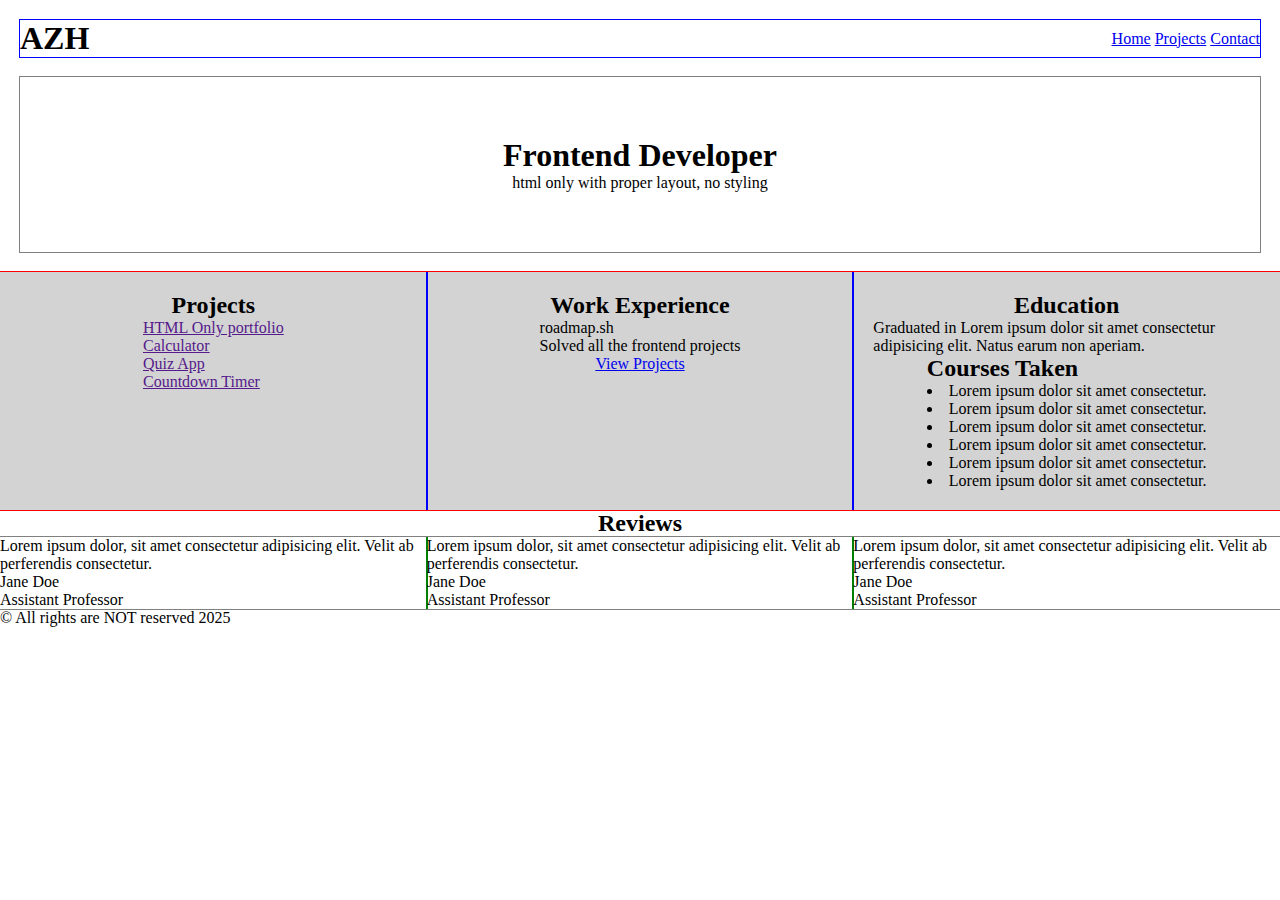
<file: index.html>
<!DOCTYPE html>
<html lang="en">
<head>
    <meta charset="UTF-8">
    <title>Home - The Basic HTML Website</title>
    <link href="styles.css" rel="stylesheet">
</head>
<body>
<header>
    <div class="topnav">
        <h1>AZH</h1>
        <nav class="right-links">
            <a href="./index.html">Home</a>
            <a href="./pages/projects.html">Projects</a>
            <a href="./pages/contact.html">Contact</a>
        </nav>
    </div>
</header>
<main>
    <div class="title-section">
        <h1 style="font-family: Roboto;">Frontend Developer</h1>
        <p>html only with proper layout, no styling</p>
    </div>
    <div class="content-container">
        <div class="container">
            <h2>Projects</h2>
            <div class="projects-container">
                <a href="">HTML Only portfolio</a>
                <a href="">Calculator</a>
                <a href="">Quiz App</a>
                <a href="">Countdown Timer</a>
            </div>
        </div>
        <div class="container">
            <h2>Work Experience</h2>
            <p>roadmap.sh<br>Solved all the frontend projects</p>
            <a href="https://roadmap.sh/projects?g=frontend" target="_blank" rel="noopener noreferrer">View Projects</a>
        </div>
        <div class="container">
            <h2>Education</h2>
            <p>Graduated in Lorem ipsum dolor sit amet consectetur adipisicing elit. Natus earum non aperiam.</p>
            <ul style="list-style-position: inside; margin: 0; padding: 0;">
                <h2>Courses Taken</h2>
                <li>Lorem ipsum dolor sit amet consectetur.</li>
                <li>Lorem ipsum dolor sit amet consectetur.</li>
                <li>Lorem ipsum dolor sit amet consectetur.</li>
                <li>Lorem ipsum dolor sit amet consectetur.</li>
                <li>Lorem ipsum dolor sit amet consectetur.</li>
                <li>Lorem ipsum dolor sit amet consectetur.</li>
            </ul>
        </div>
    </div>
    <div class="reviews-section">
        <h2 class="reviewh2">Reviews</h2>
        <div class="review-container">
            <div class="review">
                <p>Lorem ipsum dolor, sit amet consectetur adipisicing elit. Velit ab perferendis consectetur.</p>
                <p>Jane Doe<br>Assistant Professor</p>
            </div>
            <div class="review">
                <p>Lorem ipsum dolor, sit amet consectetur adipisicing elit. Velit ab perferendis consectetur.</p>
                <p>Jane Doe<br>Assistant Professor</p>
            </div>
            <div class="review">
                <p>Lorem ipsum dolor, sit amet consectetur adipisicing elit. Velit ab perferendis consectetur.</p>
                <p>Jane Doe<br>Assistant Professor</p>
            </div>
        </div>
    </div>
</main>
<footer>© All rights are NOT reserved 2025</footer>
<!-- use "Option + G" on mac or "Alt + 0169" on numpad for copyright symbol -->

</body>
</html>
</file>
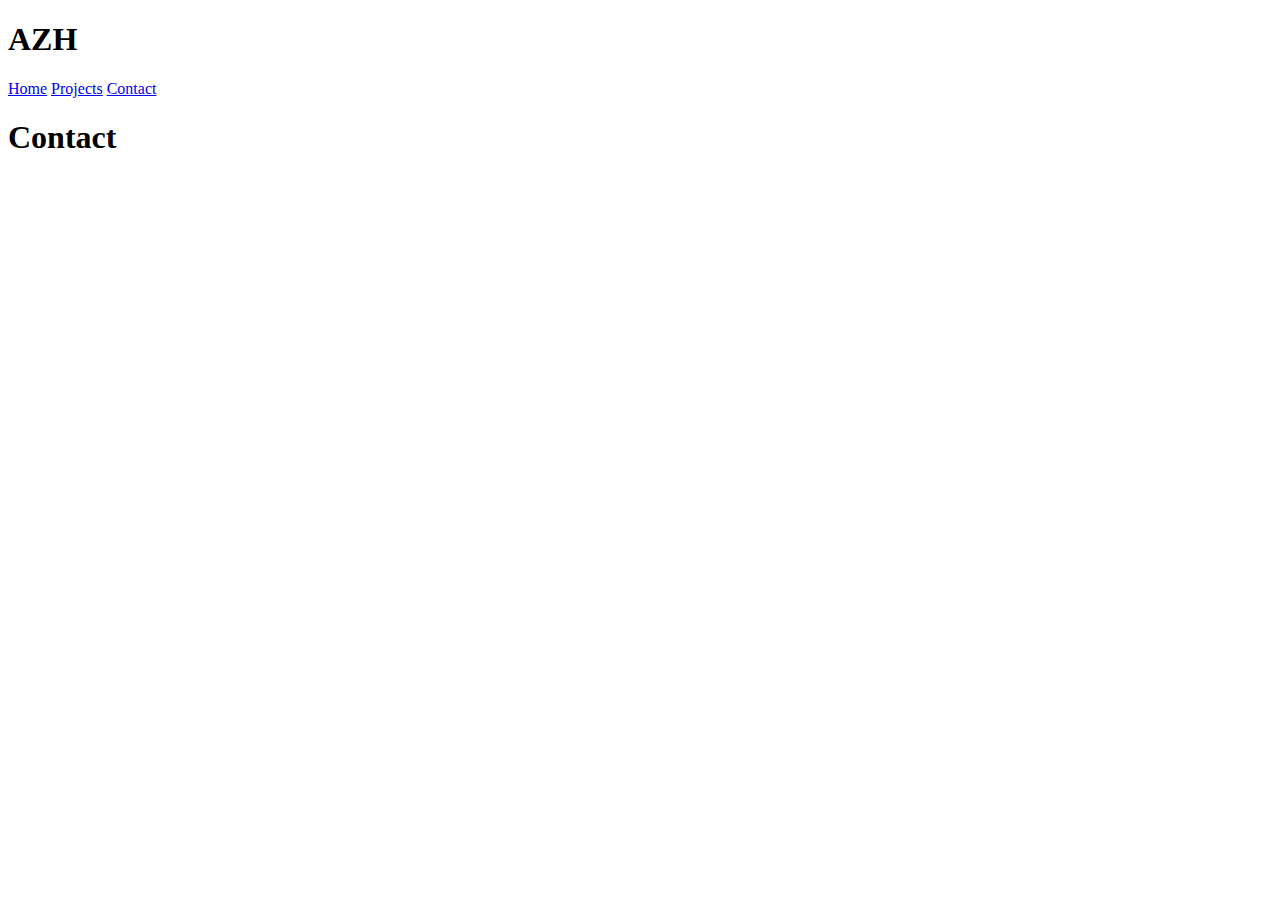
<file: contact.html>
<!DOCTYPE html>
<html lang="en">
<head>
    <meta charset="UTF-8">
    <title>Projects - The Basic HTML Website</title>
</head>
<body>
<header>
    <div class="topnav">
        <h1>AZH</h1>
        <div class="right-links">
            <a href="./index.html">Home</a>
            <a href="./projects.html">Projects</a>
            <a href="./contact.html">Contact</a>
        </div>
    </div>
</header>
<h1>Contact</h1>
</body>
</html>
</file>
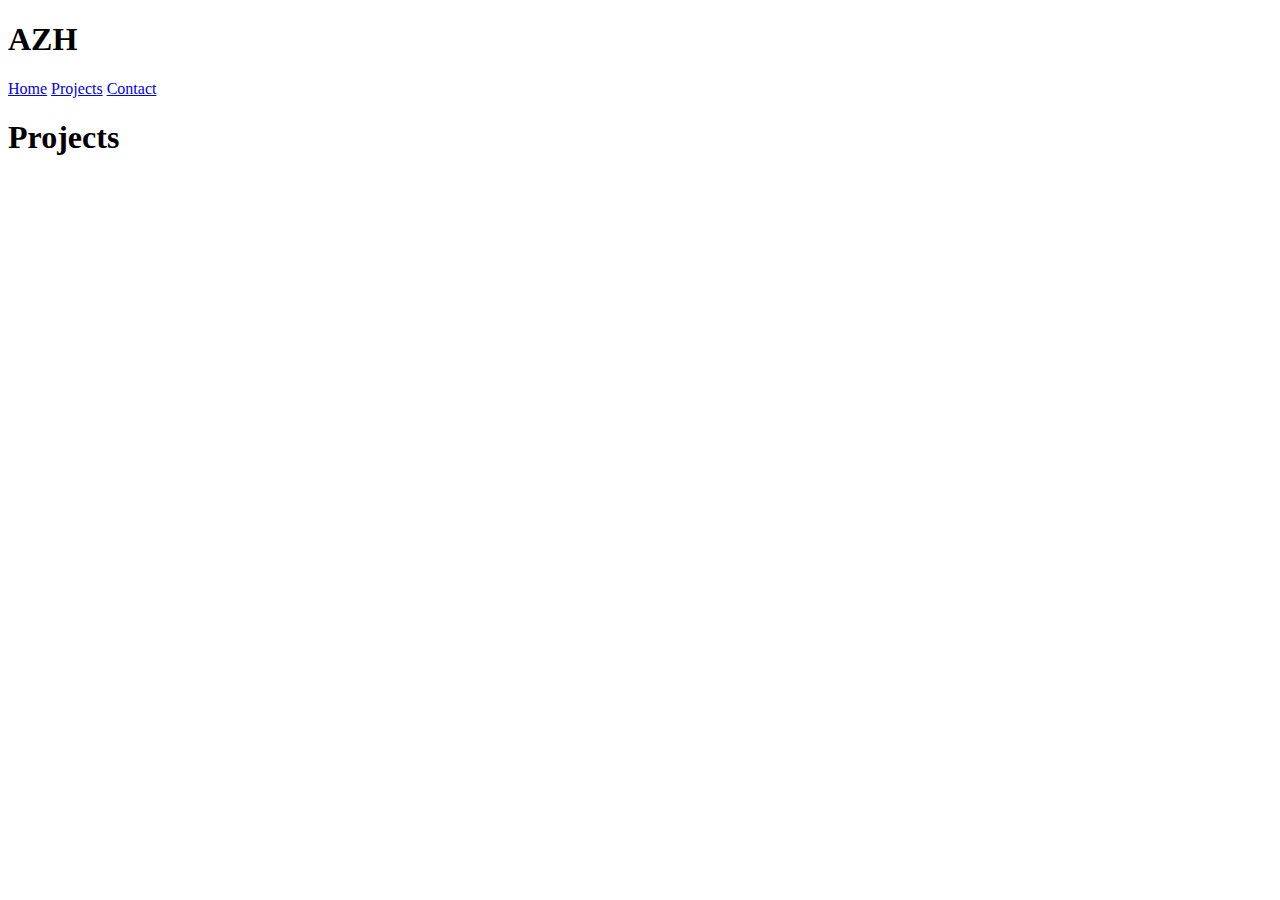
<file: projects.html>
<!DOCTYPE html>
<html lang="en">
<head>
    <meta charset="UTF-8">
    <title>Projects - The Basic HTML Website</title>
</head>
<body>
<header>
    <div class="topnav">
        <h1>AZH</h1>
        <nav class="right-links">
            <a href="./index.html">Home</a>
            <a href="./projects.html">Projects</a>
            <a href="./contact.html">Contact</a>
        </nav>
    </div>
</header>
<h1>Projects</h1>
</body>
</html>
</file>
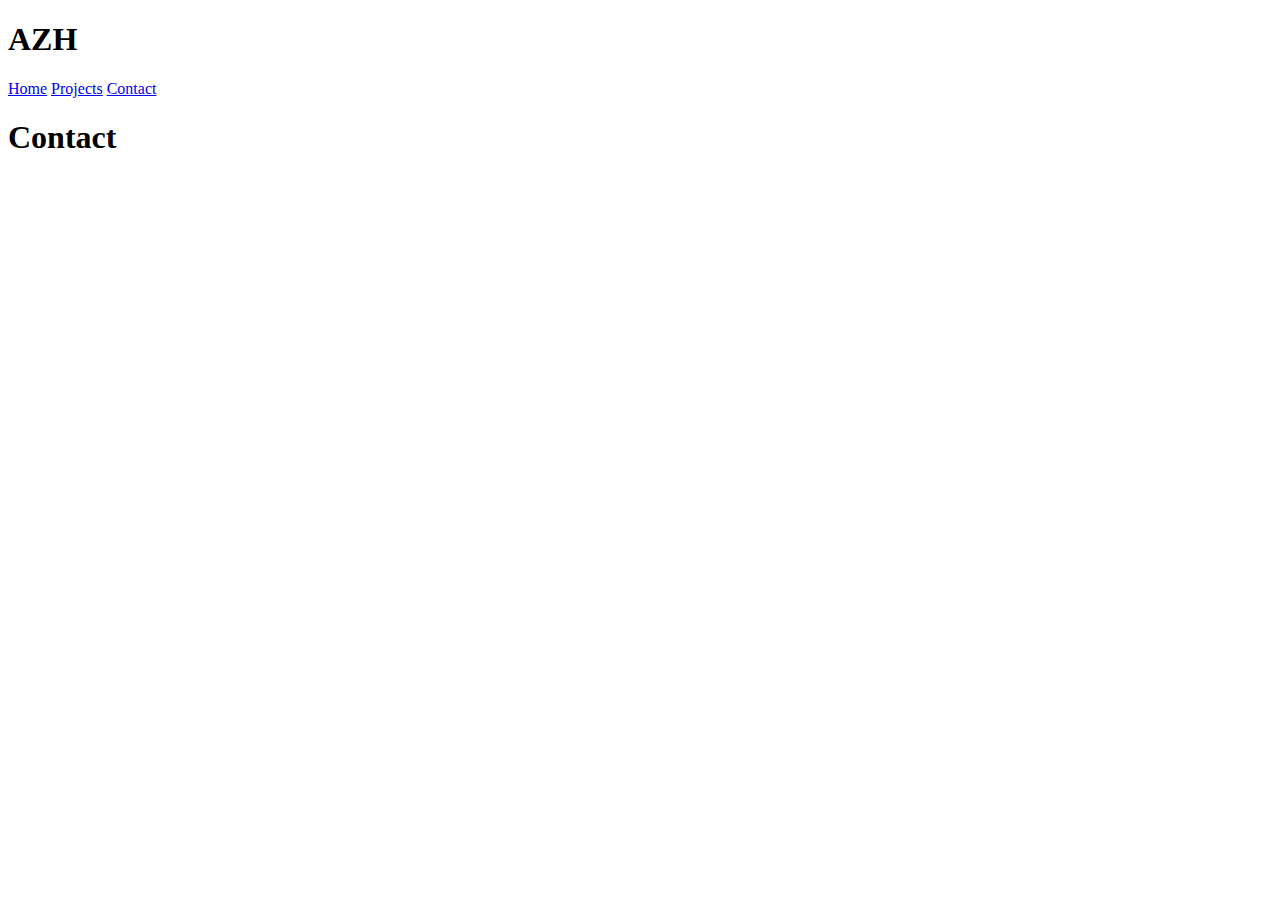
<file: pages/contact.html>
<!DOCTYPE html>
<html lang="en">
<head>
    <meta charset="UTF-8">
    <title>Projects - The Basic HTML Website</title>
</head>
<body>
<header>
    <div class="topnav">
        <h1>AZH</h1>
        <nav class="right-links">
            <a href="../index.html">Home</a>
            <a href="../pages/projects.html">Projects</a>
            <a href="../pages/contact.html">Contact</a>
        </nav>
    </div>
</header>
<h1>Contact</h1>
</body>
</html>
</file>
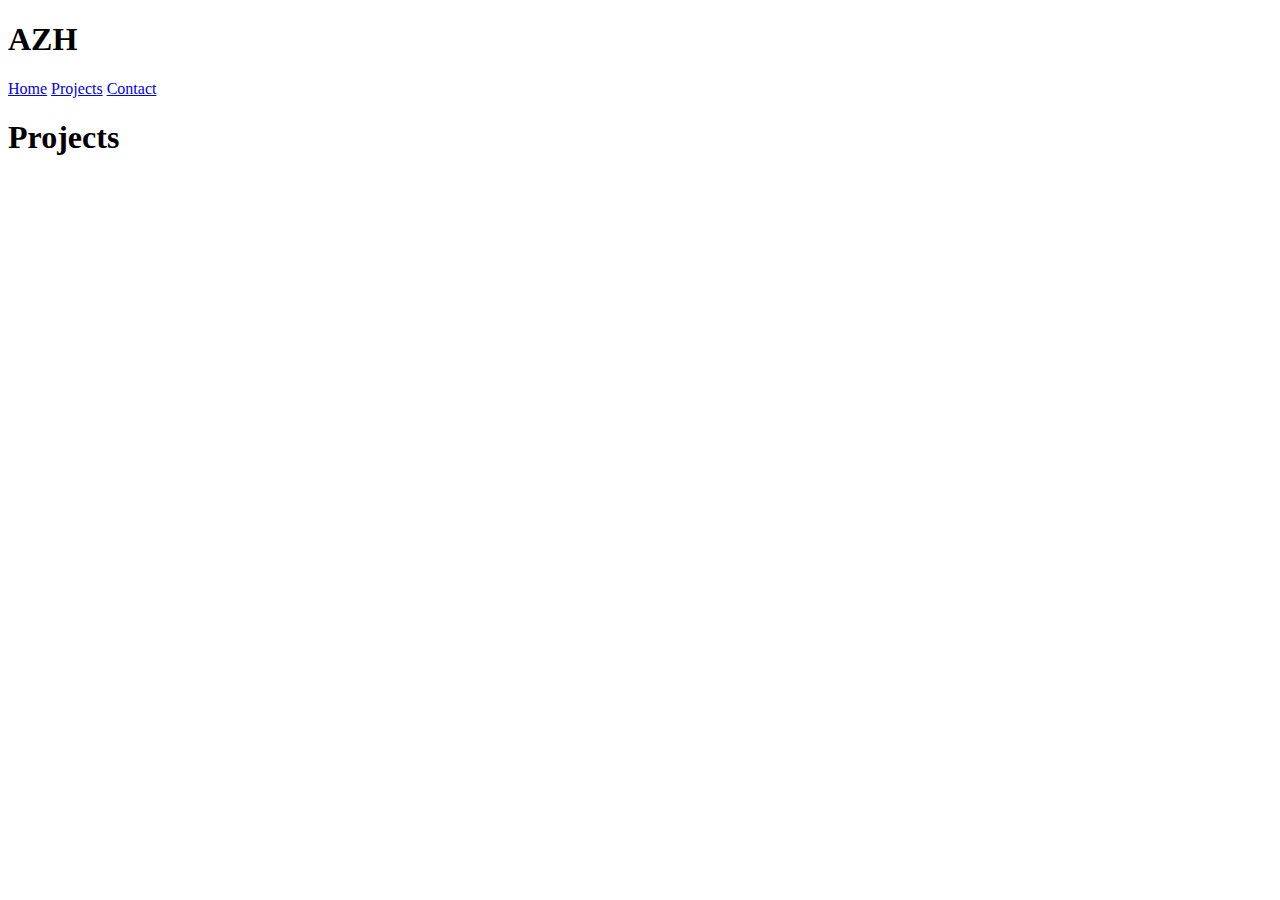
<file: pages/projects.html>
<!DOCTYPE html>
<html lang="en">
<head>
    <meta charset="UTF-8">
    <title>Projects - The Basic HTML Website</title>
</head>
<body>
<header>
    <div class="topnav">
        <h1>AZH</h1>
        <nav class="right-links">
            <a href="../index.html">Home</a>
            <a href="../pages/projects.html">Projects</a>
            <a href="../pages/contact.html">Contact</a>
        </nav>
    </div>
</header>
<main>
    <h1>Projects</h1>
</main>

</body>
</html>
</file>
<file: styles.css>
* {
    box-sizing: border-box;
    margin: 0;
}

.content-container {
    outline: 1px solid red;
    background-color: lightgray;
    display: flex;
}

.topnav {
    outline: 1px solid blue;
    display: flex;
    align-items: center;
    justify-content: space-between;
    margin: 20px;
}

.topnav h1 {
    margin: 0;
}

.topnav .right-links {
    /* outline: 2px solid red; */
}

.title-section {
    outline: 1px solid gray;
    display: flex;
    flex-direction: column;
    align-items: center;
    margin: 20px;
    padding: 60px;
}



.container {
    outline: 1px solid blue;
    display: flex;
    flex-direction: column;
    align-items: center;
    margin: 0;
    padding: 20px;
    flex: 1;
}

.projects-container {
    display: flex;
    flex-direction: column;
}

.experience-container {
    outline: 1px solid gray;
    flex: 1;
}

.education-container {
    outline: 1px solid gray;
    flex: 1;
}

.reviewh2 {
    text-align: center;
}

.review-container {
    outline: 1px solid gray;
    display: flex;
}

.review {
    outline: 1px solid green;
}
</file>
